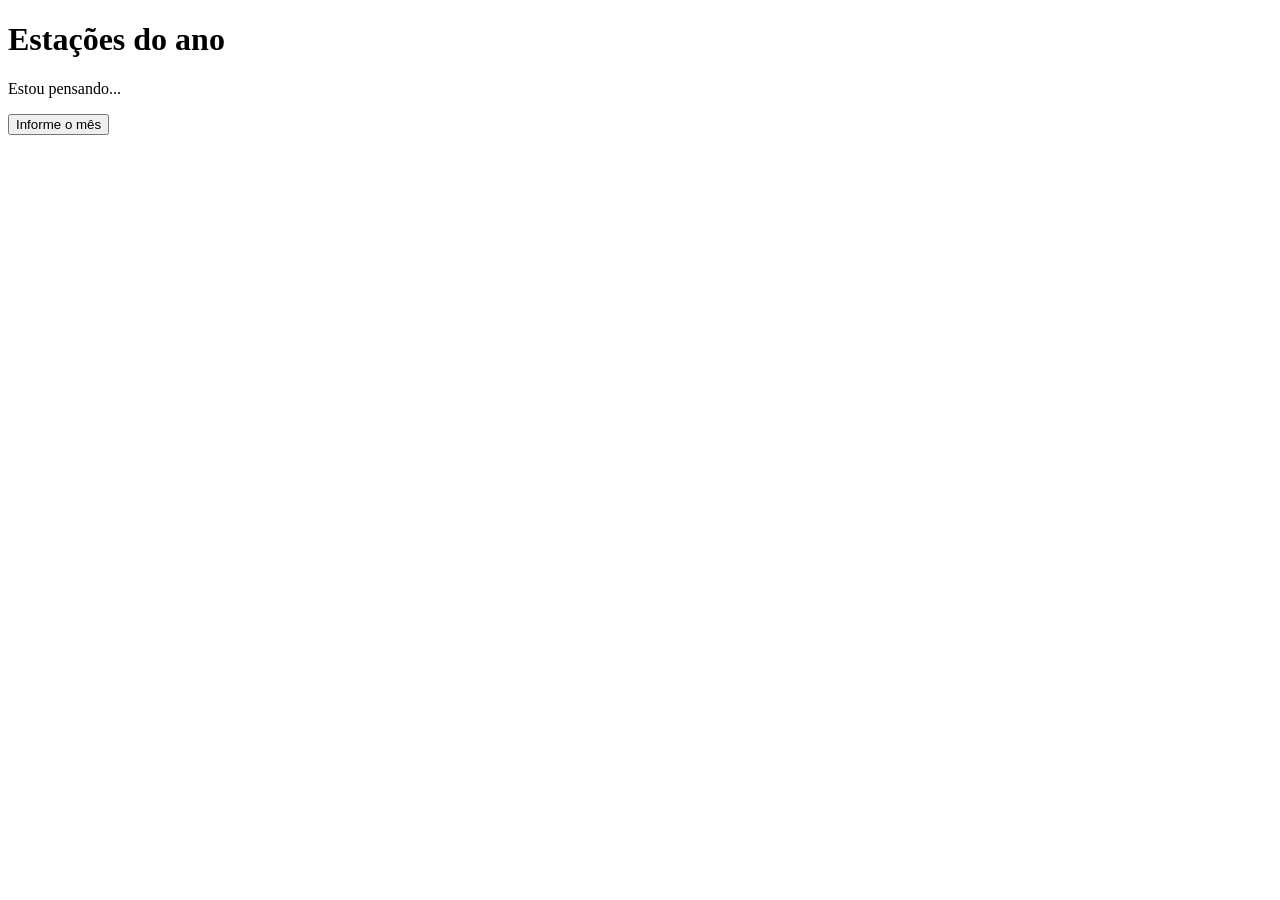
<file: att10.html/estacoes.html>
<!DOCTYPE html>
<html lang="en">
<head>
    <meta charset="UTF-8">
    <meta name="viewport" content="width=device-width, initial-scale=1.0">
    <title>Estações do ano</title>
</head>
<body>
    <h1>Estações do ano</h1>
    <div id="resultado">
        <p>Estou pensando...</p>
    </div>
    <button onclick="estacao()">Informe o mês</button>

    <script src="script.js"></script>
</body>
</html>
</file>
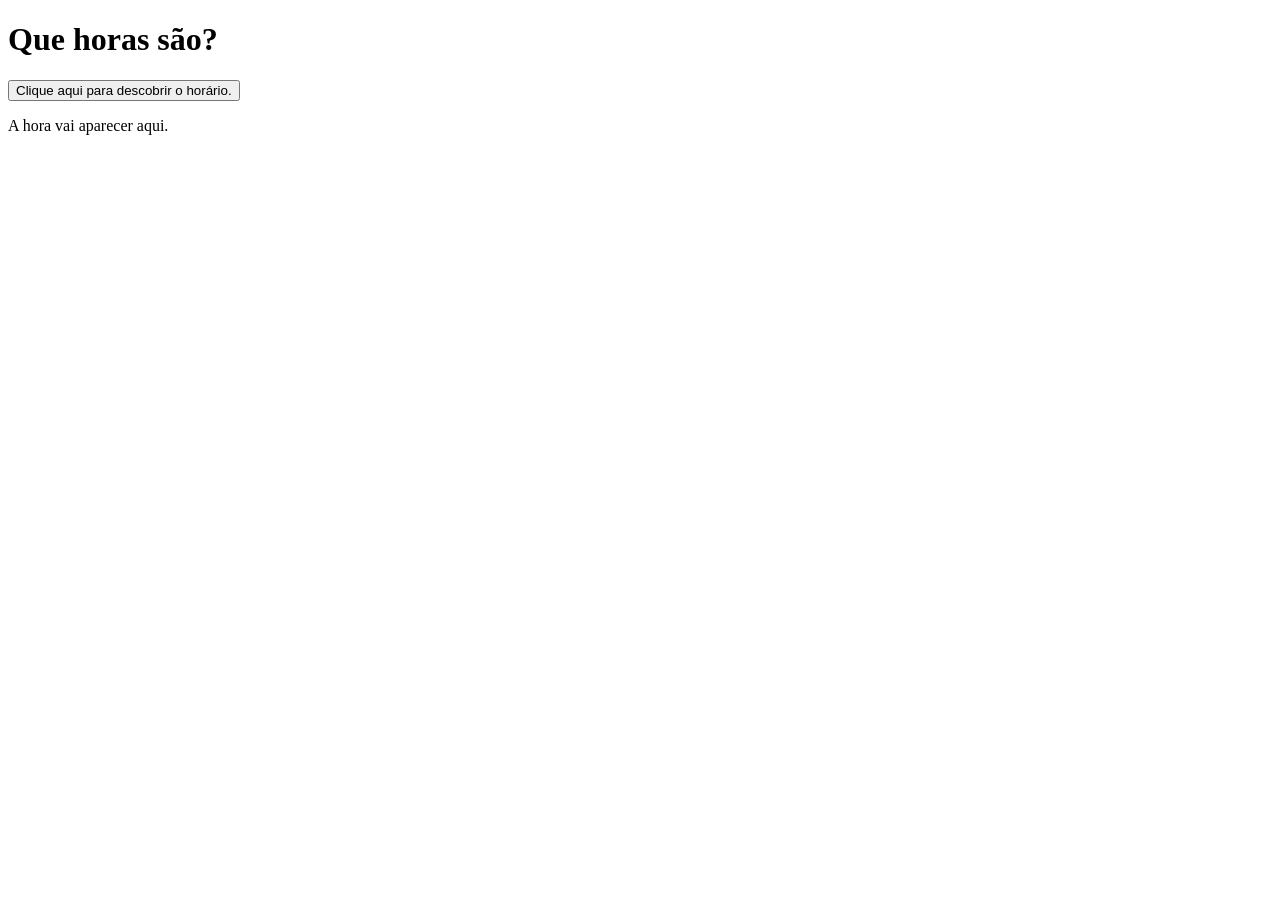
<file: att11.html/horas.html>
<!DOCTYPE html>
<html lang="pt-br">
<head>
    <meta charset="UTF-8">
    <meta name="viewport" content="width=device-width, initial-scale=1.0">
    <title>Horas</title>
</head>
<body>
    <h1>Que horas são?</h1>

    <button onclick="horas()"> Clique aqui para descobrir o horário.</button>
    
    <div id="resultado">
        <p>A hora vai aparecer aqui.</p>
    </div>

    <script src="script.js"></script>
</body>
</html>
</file>
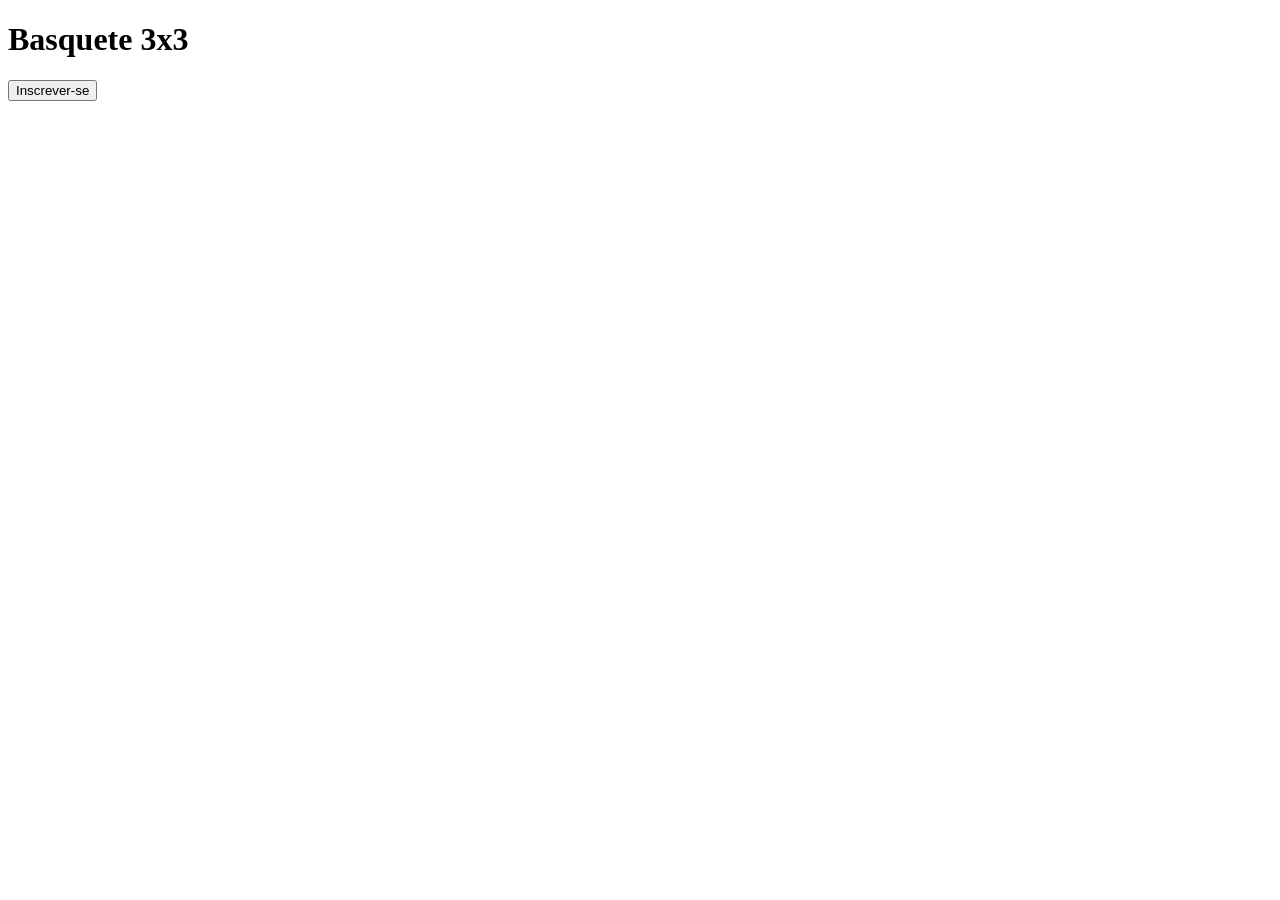
<file: att12.html/desafio.html>
<!DOCTYPE html>
<html>
<head>
    <title>Basquete 3x3</title>
</head>
<body>

    <h1>Basquete 3x3</h1>

    <button onclick="desafio()">Inscrever-se</button>

    <div id="resultado"></div>

    <script src="script.js"></script>

</body>
</html>
</file>
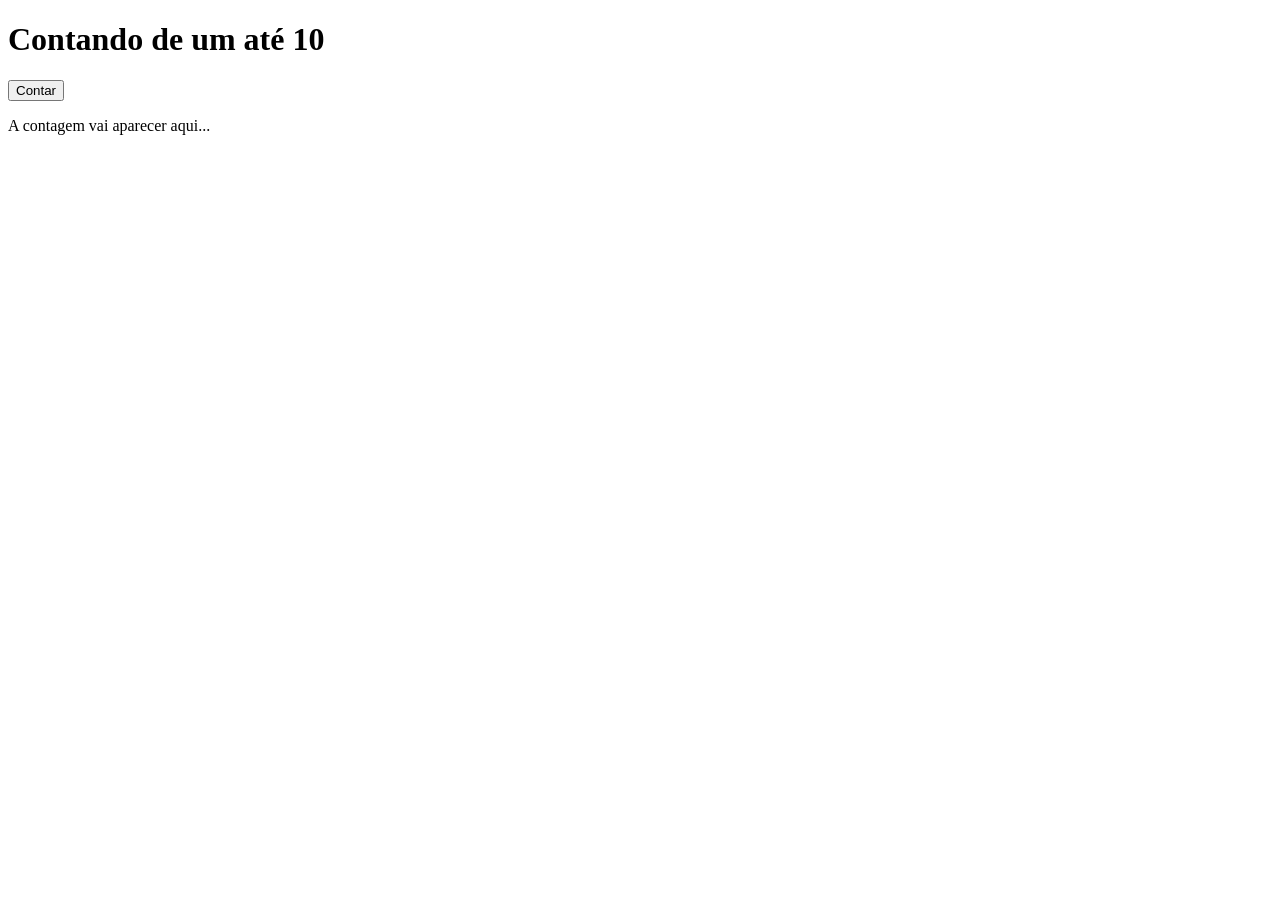
<file: att13.thml/contar.html>
<!DOCTYPE html>
<html lang="pt-br">
<head>
    <meta charset="UTF-8">
    <meta name="viewport" content="width=device-width, initial-scale=1.0">
    <title>Contando 1 até 1o </title>
</head>
<body>
    <h1>Contando de um até 10</h1>
    <button onclick="contar()">Contar</button>
    <div id="saida">
        <p>A contagem vai aparecer aqui...</p>
    </div>
    <script src="script.js"></script>
</body>
</html>
</file>
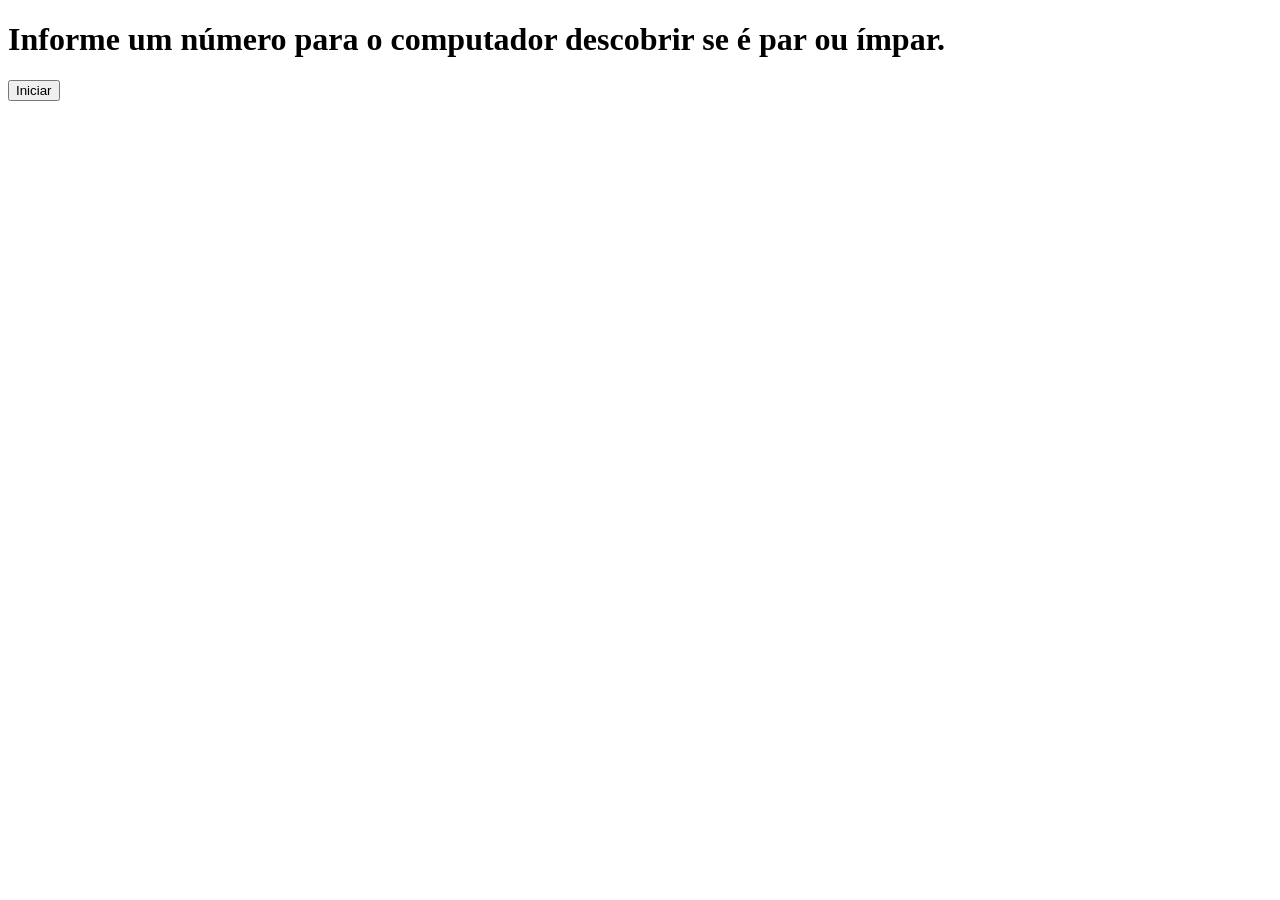
<file: att4.html/parouimpar.html>
<!DOCTYPE html>
<html lang="pt-br">
<head>
    <meta charset="UTF-8">
    <meta name="viewport" content="width=device-width, initial-scale=1.0">
    <title>Par ou Ímpar?</title>
</head>
<body>
    <h1>Informe um número para o computador descobrir se é par ou ímpar.</H1>

    <button onclick="parouimpar()">Iniciar</button>

    <Script src="script.js"></Script>
</body>
</html>
</file>
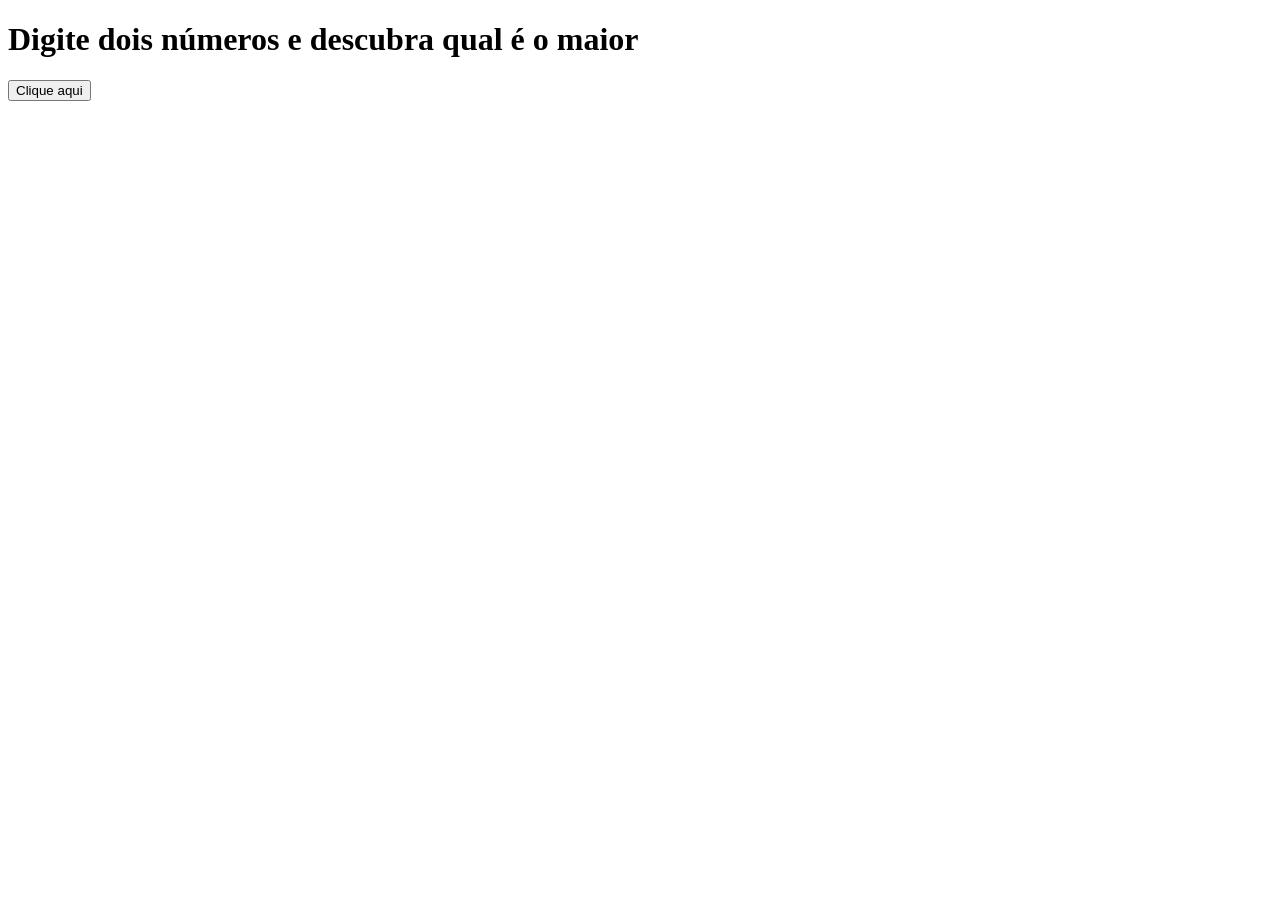
<file: att5.html/maior.html>
<!DOCTYPE html>
<html lang="pt-br">
<head>
    <meta charset="UTF-8">
    <meta name="viewport" content="width=device-width, initial-scale=1.0">
    <title>Maior ou Menor??</title>
</head>
<body>
    <h1>Digite dois números e descubra qual é o maior</h1>
    <button onclick="maior()">Clique aqui</button>
    <script src="script.js"></script>
</body>
</html>
</file>
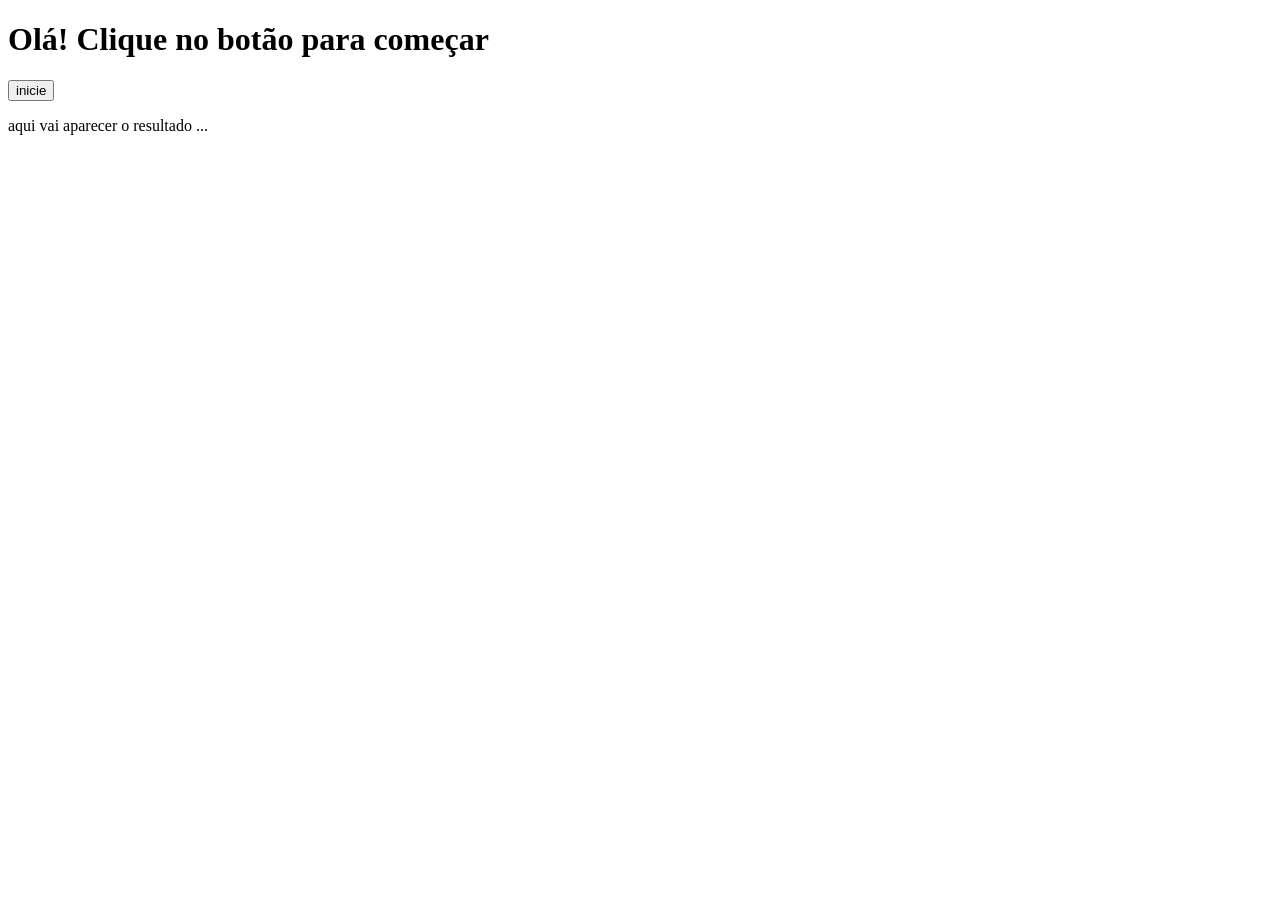
<file: att6.html/site.html>
<!DOCTYPE html>
<html lang="pt-br">
<head>
    <meta charset="UTF-8">
    <meta name="viewport" content="width=device-width, initial-scale=1.0">
    <title>interagindo com o site</title>
</head>
<body>
    <h1>Olá! Clique no botão para começar</h1>
    <button onclick="site ()">inicie</button>

    <div id="resultado">
        <p>aqui vai aparecer o resultado ...</p>
    </div>
    <script src="script.js"></script>
</body>
</html>
</file>
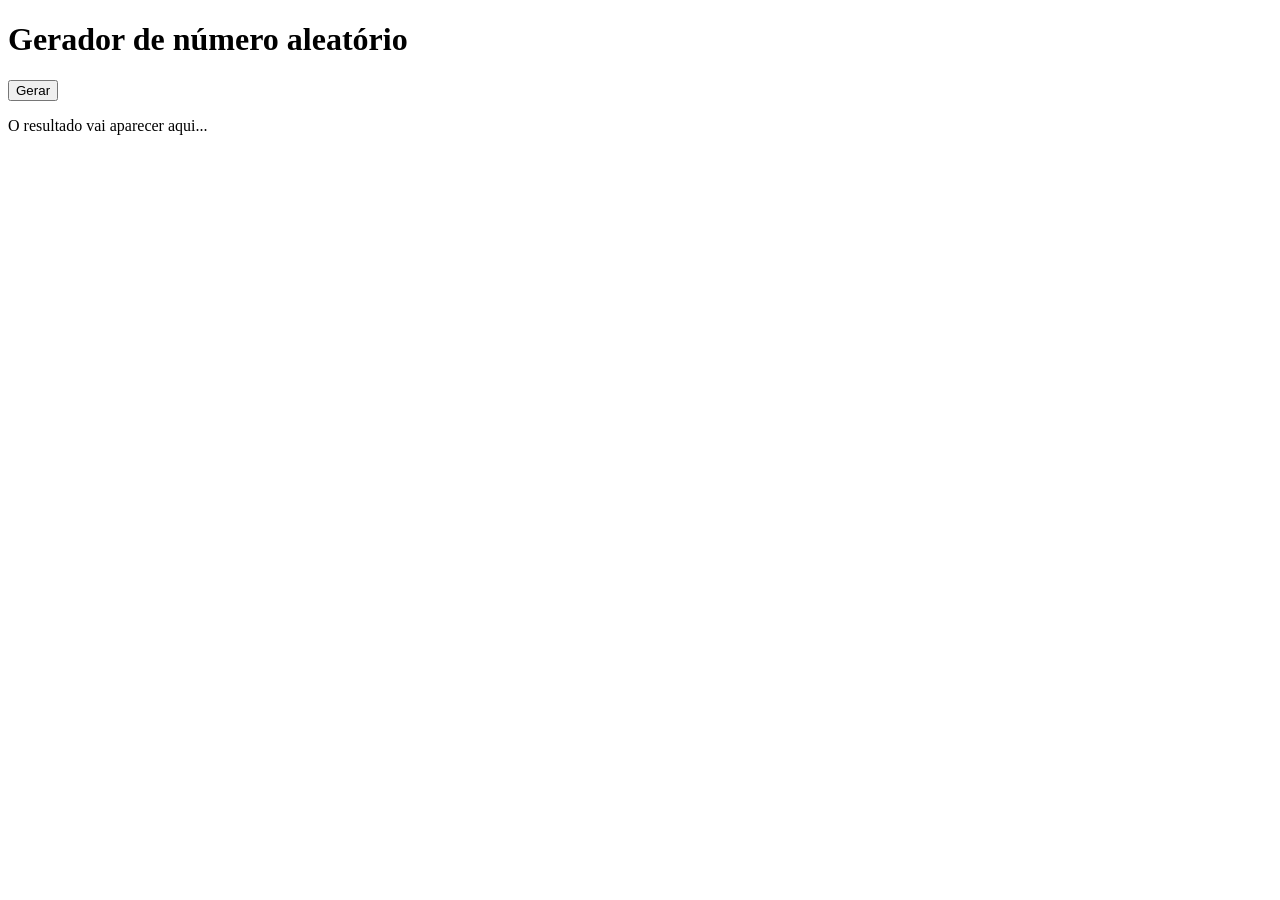
<file: att7.html/aleatorio.html>
<!DOCTYPE html>
<html lang="pt-br">
<head>
    <meta charset="UTF-8">
    <meta name="viewport" content="width=device-width, initial-scale=1.0">
    <title>Número Aleatório</title>
</head>
<body>
    <h1>Gerador de número aleatório</h1>
    <button onclick="aleatorio()">Gerar</button>
    <div id="resultado">
        <p>O resultado vai aparecer aqui...</p>
    </div>

    <script src="script.js"></script>
</body>
</html>
</file>
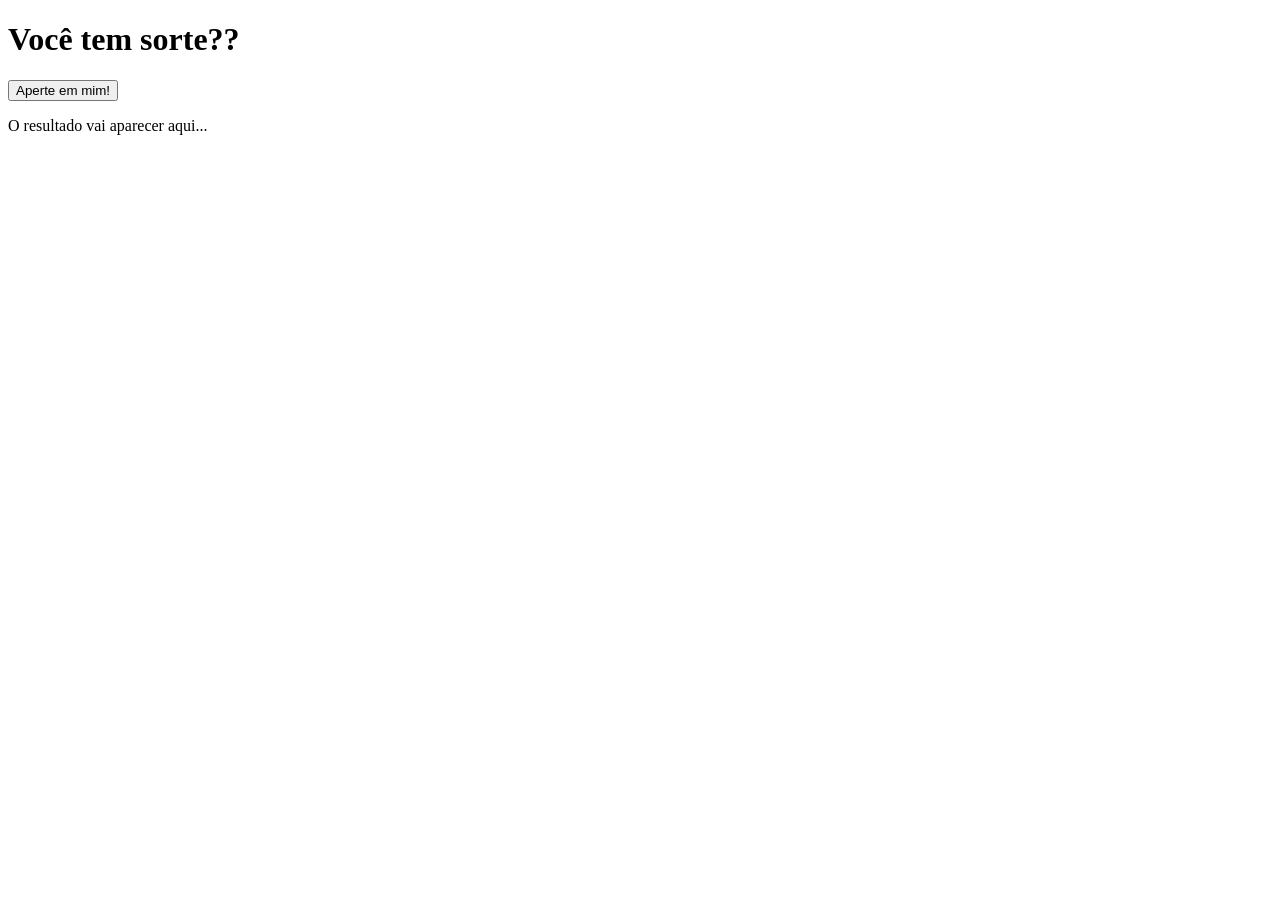
<file: att8.html/sorte.html>
<!DOCTYPE html>
<html lang="pt-br">
<head>
    <meta charset="UTF-8">
    <meta name="viewport" content="width=device-width, initial-scale=1.0">
    <title>Document</title>
</head>
<body>
    <h1> Você tem sorte??</h1>
    <button onclick="sorte()">Aperte em mim!</button>
    <div id="resultado">
        <p>O resultado vai aparecer aqui...</p>
    </div>
    <script src="script.js"></script>
</body>
</html>
</file>
